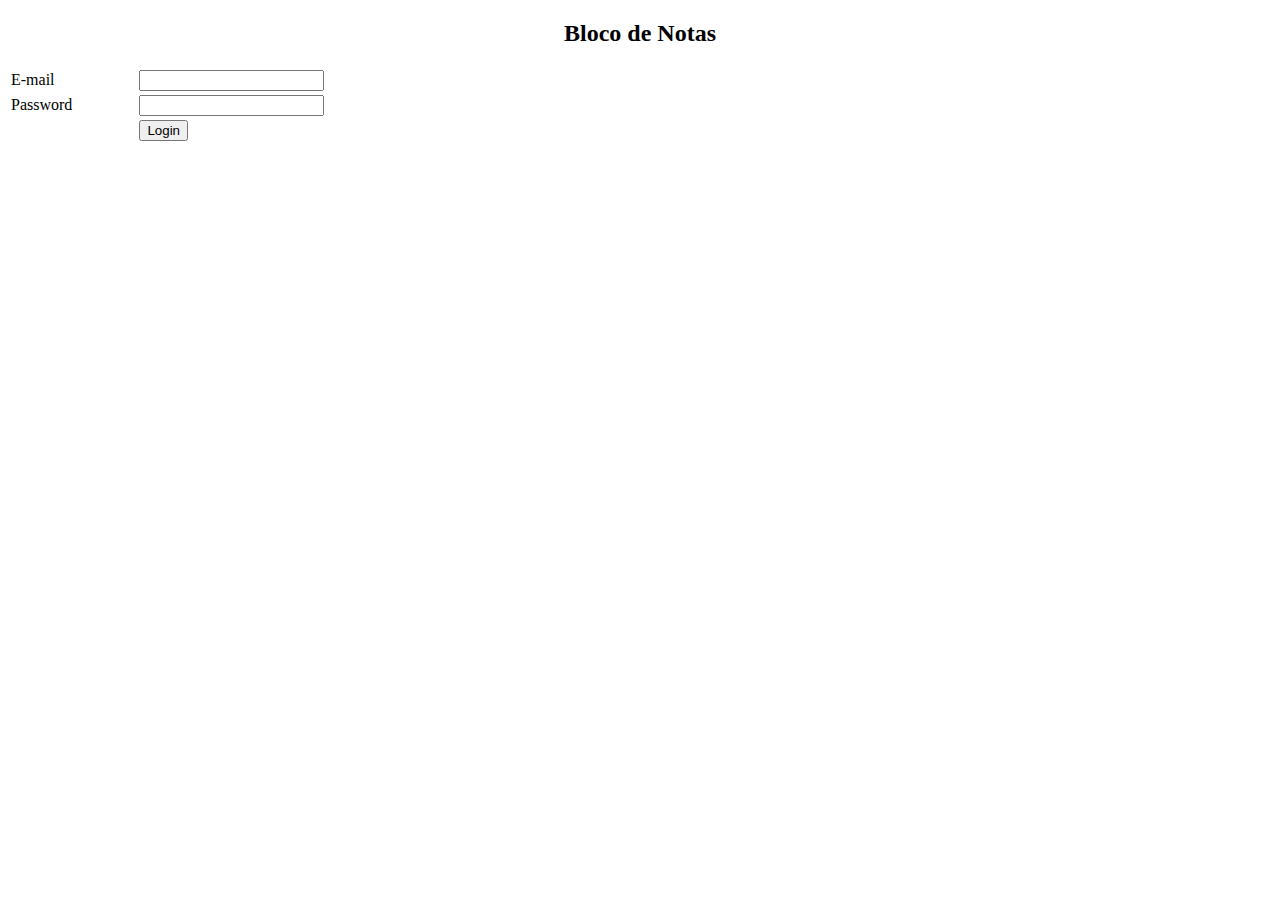
<file: index.html>
<!DOCTYPE html>
<html>
    <head>
        <link rel="stylesheet" href="css/mainStyle.css">
        <meta charset="UTF-8">
        <title> Bloco de Notas </title>
    </head>
    <body>
        <header>
            <h2> Bloco de Notas </h2>
        </header>
        <form action="php/login.php" method="post">
            <table>
                <tr>
                    <td> E-mail </td>
                    <td> <input type="text" name="email"> </td>
                </tr>
                <tr>
                    <td> Password </td>
                    <td> <input type="password" name="user_pass"> </td>
                </tr>
                <tr>
                    <td></td>
                    <td> <input type="submit" value="Login"> </td>
                </tr>
            </table>
        </form>
    </body>
</html>
</file>
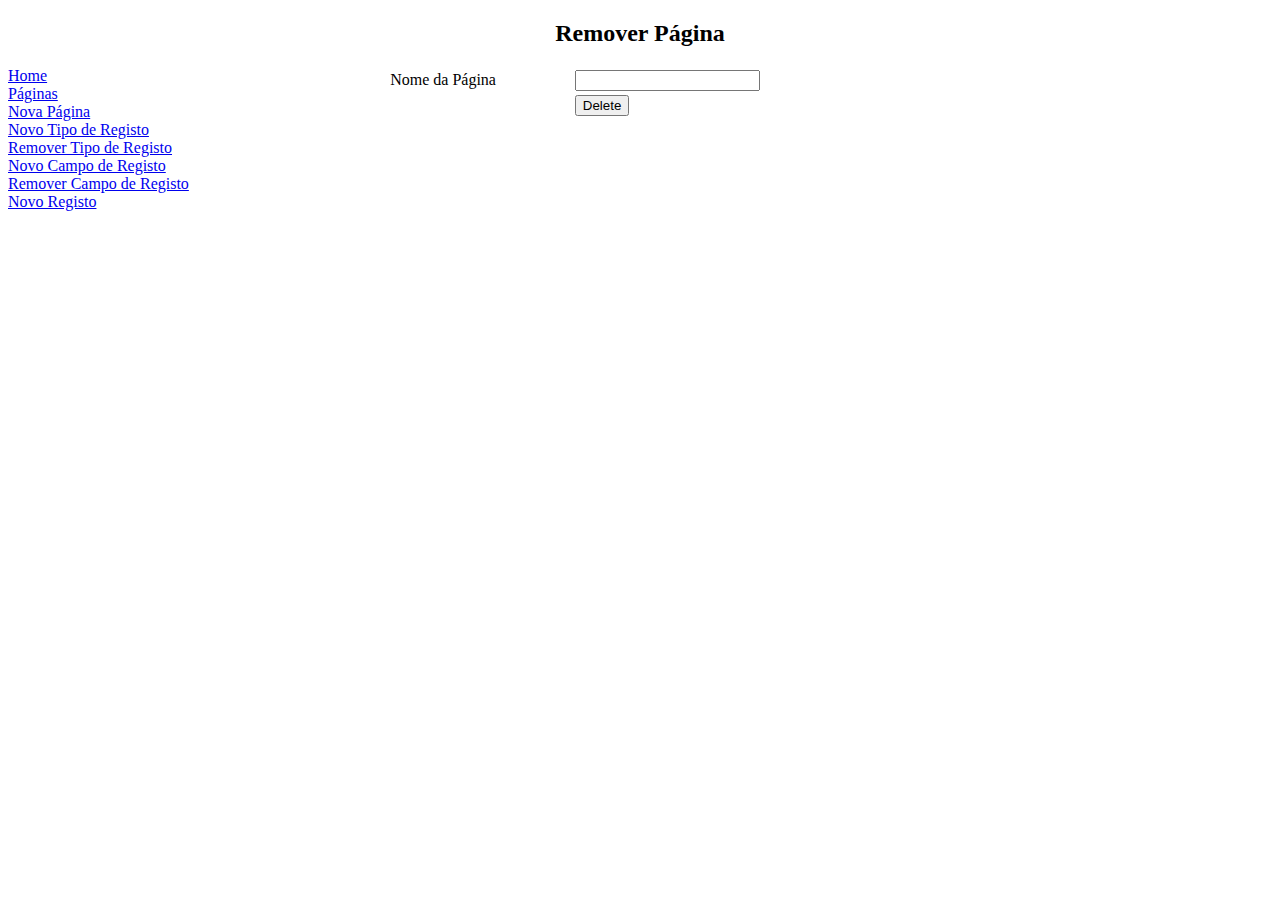
<file: deletePage.html>
<!DOCTYPE html>
<html>
	<head>
		<meta charset="UTF-8" http-equiv="encoding">
		<link rel="stylesheet" href="css/mainStyle.css">
		<title> Remove Page </title>
	</head>
	<body>
		<header>
			<h2> Remover Página </h2>
		</header>
		<nav>
			<a href="app.html">Home</a> <br>
            <a href="pages.html">Páginas</a> <br>
			<a href="newPage.html">Nova Página</a> <br>
            <a href="newRegType.html">Novo Tipo de Registo</a> <br>
            <a href="removeRegType.html">Remover Tipo de Registo</a> <br>
            <a href="newRegField.html">Novo Campo de Registo</a> <br>
            <a href="removeRegField.html">Remover Campo de Registo</a> <br>
            <a href="newReg.html">Novo Registo</a> <br>
		</nav>
        <form action="php/removePage.php" method="post">
            <table>
                <tr>
                    <td> Nome da Página </td>
                    <td> <input type="text" name="d_nome"> </td>
                </tr>
                <tr>
                    <td></td>
                    <td> <input type="submit" value="Delete"> </td>
                <tr>
            </table>
        </form>
	</body>
</html>
</file>
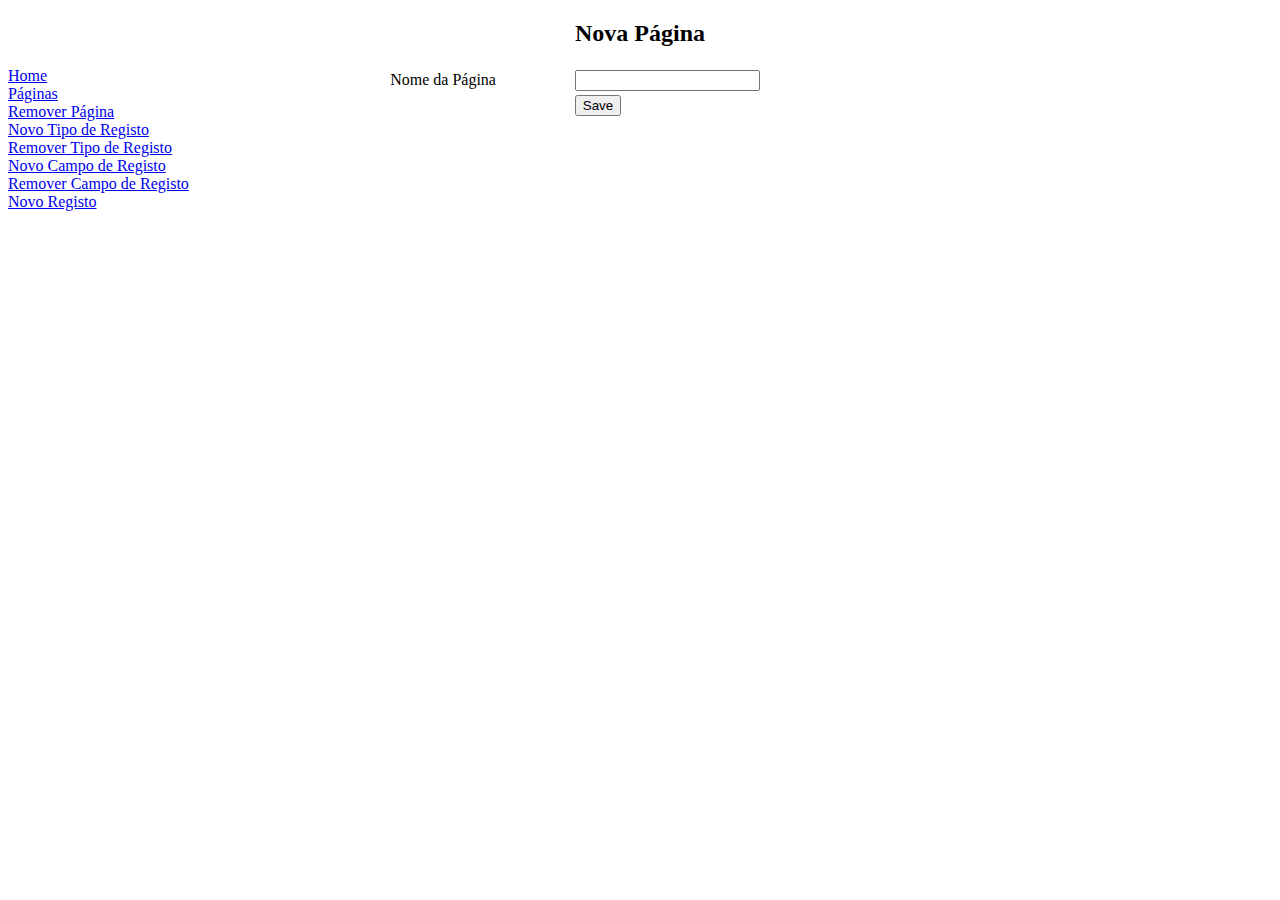
<file: newPage.html>
<!DOCTYPE html>
<html>
    <head>
        <meta charset="UTF-8">
        <link rel="stylesheet" href="css/mainStyle.css">
        <title> Nova Página </title>
    </head>
    <body>
        <header>
            <h2> Nova Página </h2>
        </header>
        <nav>
            <a href="app.html">Home</a> <br>
            <a href="pages.html">Páginas</a> <br>
            <a href="deletePage.html">Remover Página</a> <br>
            <a href="newRegType.html">Novo Tipo de Registo</a> <br>
            <a href="removeRegType.html">Remover Tipo de Registo</a> <br>
            <a href="newRegField.html">Novo Campo de Registo</a> <br>
            <a href="removeRegField.html">Remover Campo de Registo</a> <br>
            <a href="newReg.html">Novo Registo</a> <br>
        </nav>
        <form action="php/insertPage.php" method="post">
            <table>
                <tr>
                    <td> Nome da Página </td>
                    <td> <input type="text" name="nome"> </td>
                </tr>
                <tr>
                    <td></td>
                    <td> <input type="submit" value="Save"> </td>
                </tr>
            </table>
        </form>
    </body>
</html>
</file>
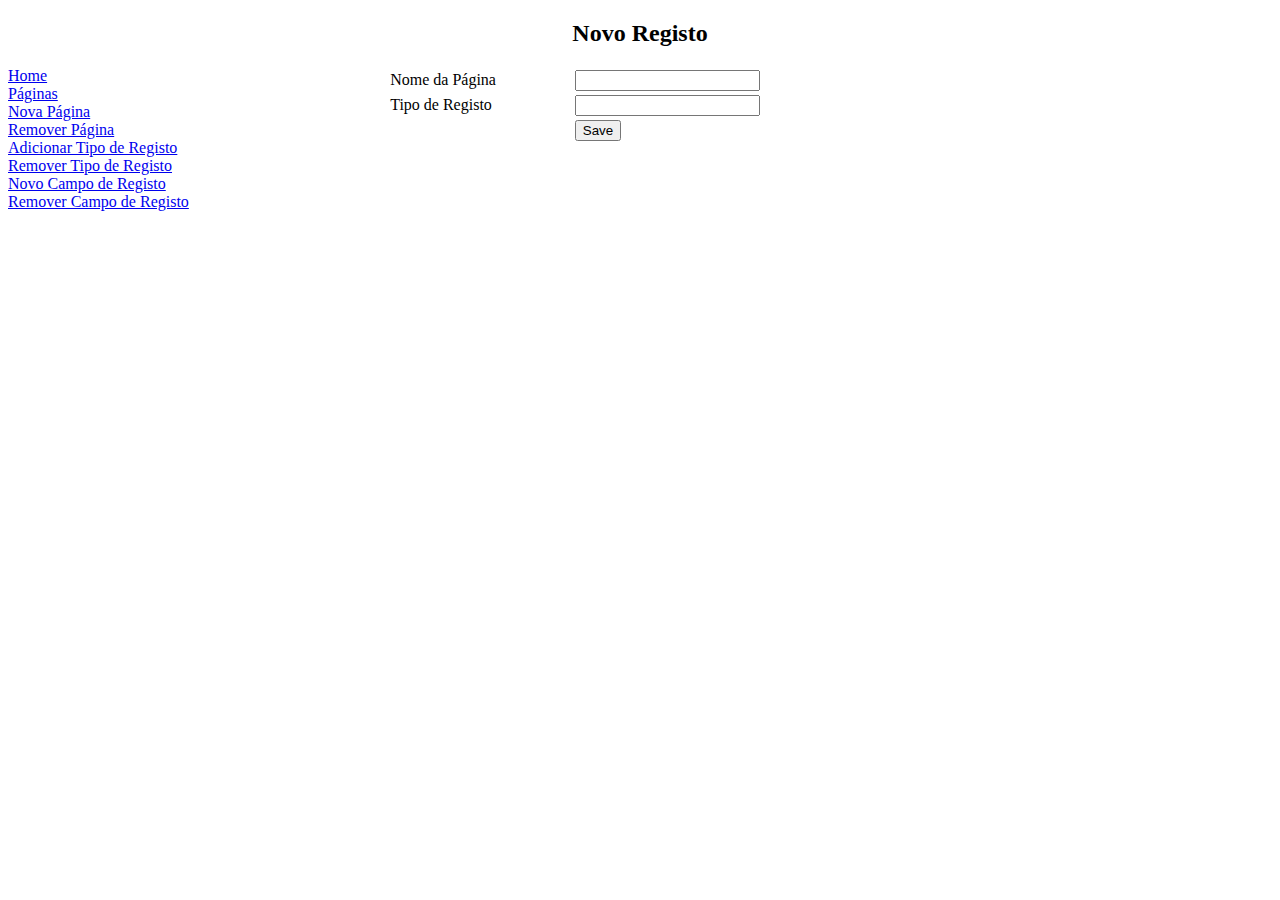
<file: newReg.html>
<!DOCTYPE html>
<html>
    <head>
        <meta charset="UTF-8">
        <link rel="stylesheet" href="css/mainStyle.css">
        <title> Novo Registo </title>
    </head>
    <body>
        <header>
            <h2> Novo Registo </h2>
        </header>
        <nav>
            <a href="app.html">Home</a> <br>
            <a href="pages.html">Páginas</a> <br>
            <a href="newPage.html">Nova Página</a> <br>
            <a href="deletePage.html">Remover Página</a> <br>
            <a href="newRegType.html">Adicionar Tipo de Registo</a> <br>
            <a href="remRegType.html">Remover Tipo de Registo</a> <br>
            <a href="newRegField.html">Novo Campo de Registo</a> <br>
            <a href="removeRegField.html">Remover Campo de Registo</a> <br>
        </nav>
        <form action="php/readValues.php" method="post">
            <table>
                <tr>
                    <td> Nome da Página </td>
                    <td> <input type="text" name="page_name"> </td>
                </tr>
                <tr>
                    <td> Tipo de Registo </td>
                    <td> <input type="text" name="reg_type"> </td>
                <tr>
                    <td></td>
                    <td> <input type="submit" value="Save"> </td>
                </tr>
            </table>
        </form>
    </body>
</html>
</file>
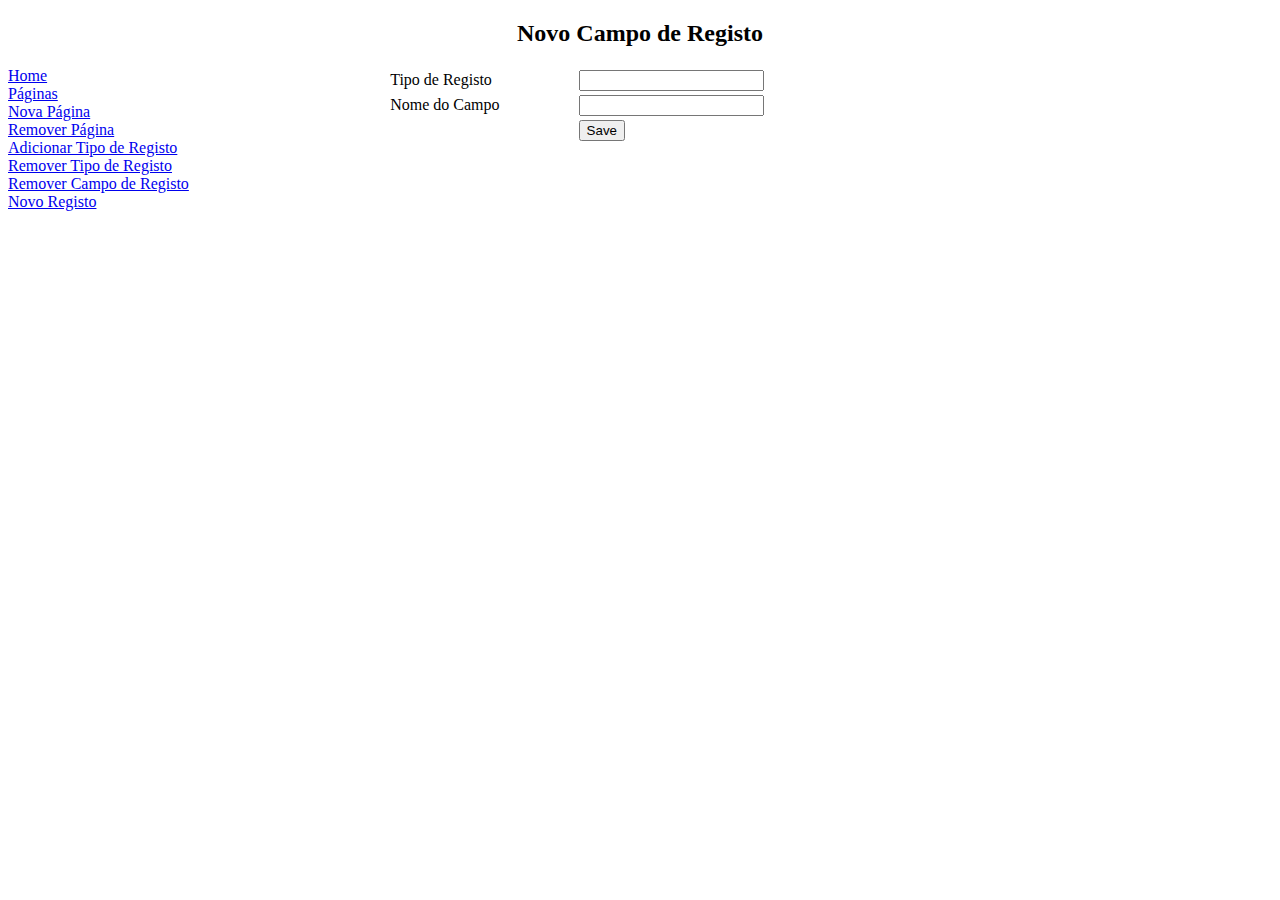
<file: newRegField.html>
<!DOCTYPE html>
<html>
    <head>
        <meta charset="UTF-8">
        <link rel="stylesheet" href="css/mainStyle.css">
        <title> Novo Campo de Registo </title>
    </head>
    <body>
        <header>
            <h2> Novo Campo de Registo </title>
        </header>
        <nav>
            <a href="app.html">Home</a> <br>
            <a href="pages.html">Páginas</a> <br>
            <a href="newPage.html">Nova Página</a> <br>
            <a href="deletePage.html">Remover Página</a> <br>
            <a href="newRegType.html">Adicionar Tipo de Registo</a> <br>
            <a href="removeRegType.html">Remover Tipo de Registo</a> <br>
            <a href="removeRegField.html">Remover Campo de Registo</a> <br>
            <a href="newReg.html">Novo Registo</a> <br>
        </nav>
        <form action="php/insertRegField.php" method="post">
            <table>
                <tr>
                    <td> Tipo de Registo </td>
                    <td> <input type="text" name="reg_type"> </td>
                </tr>
                <tr>
                    <td> Nome do Campo </td>
                    <td> <input type="text" name="field_name">
                </tr>
                <tr>
                    <td></td>
                    <td> <input type="submit" value="Save"> </td>
                </tr>
            </table>
        </form>
    </body>
</html>
</file>
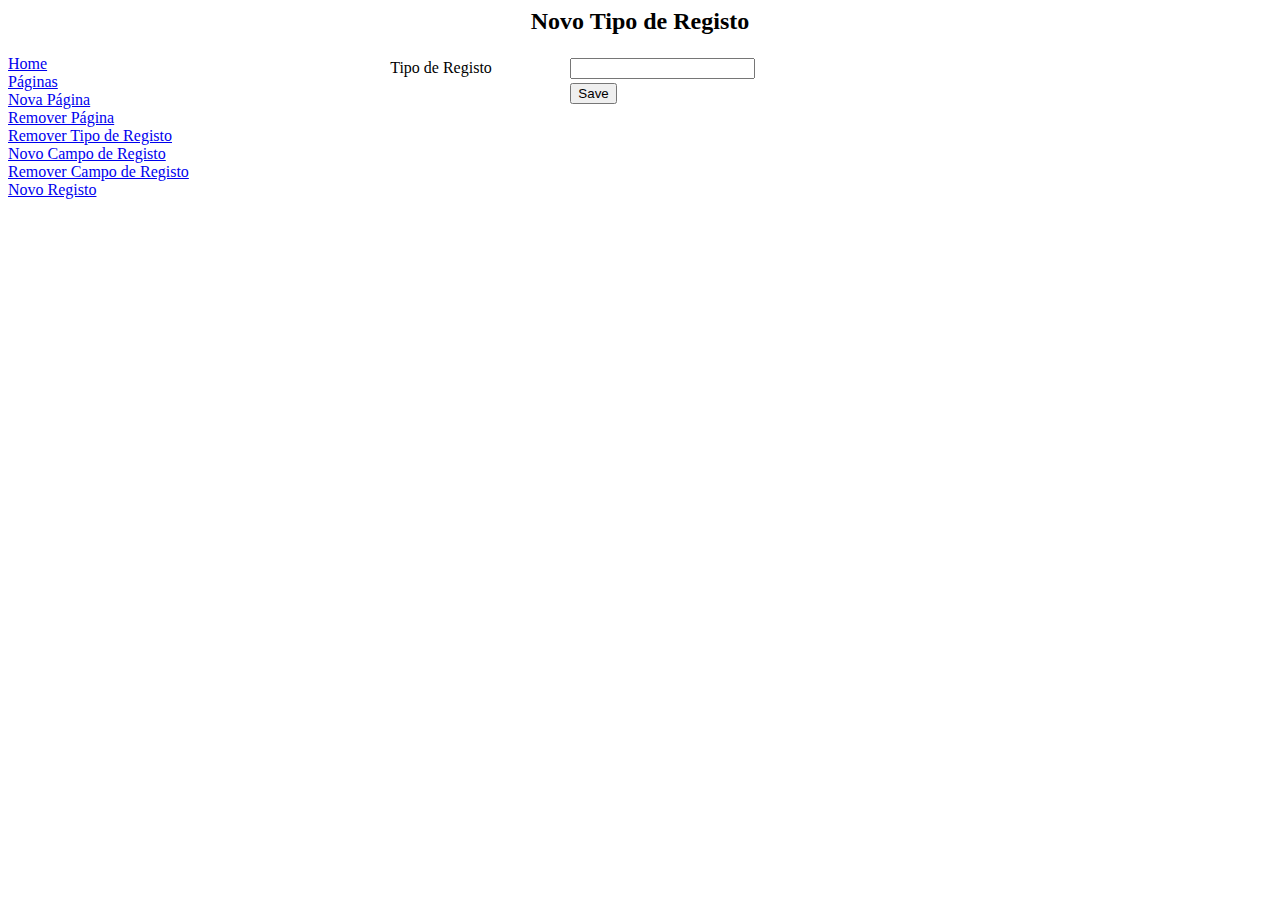
<file: newRegType.html>
<html>
    <head>
        <meta charset="UTF-8">
        <link rel="stylesheet" href="css/mainStyle.css">
        <title> Novo Tipo de Registo </title>
    </head>
    <body>
        <header>
            <h2>Novo Tipo de Registo</h2>
        </header>
        <nav>
            <a href="app.html">Home</a> <br>
            <a href="pages.html">Páginas</a> <br>
            <a href="newPage.html">Nova Página</a> <br>
            <a href="deletePage.html">Remover Página</a> <br>
            <a href="removeRegType.html">Remover Tipo de Registo</a> <br>
            <a href="newRegField.html">Novo Campo de Registo</a> <br>
            <a href="removeRegField.html">Remover Campo de Registo</a> <br>
            <a href="newReg.html">Novo Registo</a> <br>
        </nav>
        <form action="php/insertRegType.php" method="post">
            <table>
                <tr>
                    <td> Tipo de Registo </td>
                    <td> <input type="text" name="tipo_reg"></td>
                </tr>
                <tr>
                    <td></td>
                    <td><input type="submit" value="Save"></td>
                </tr>
            </table>
        </form>
    </body>
</html>
</file>
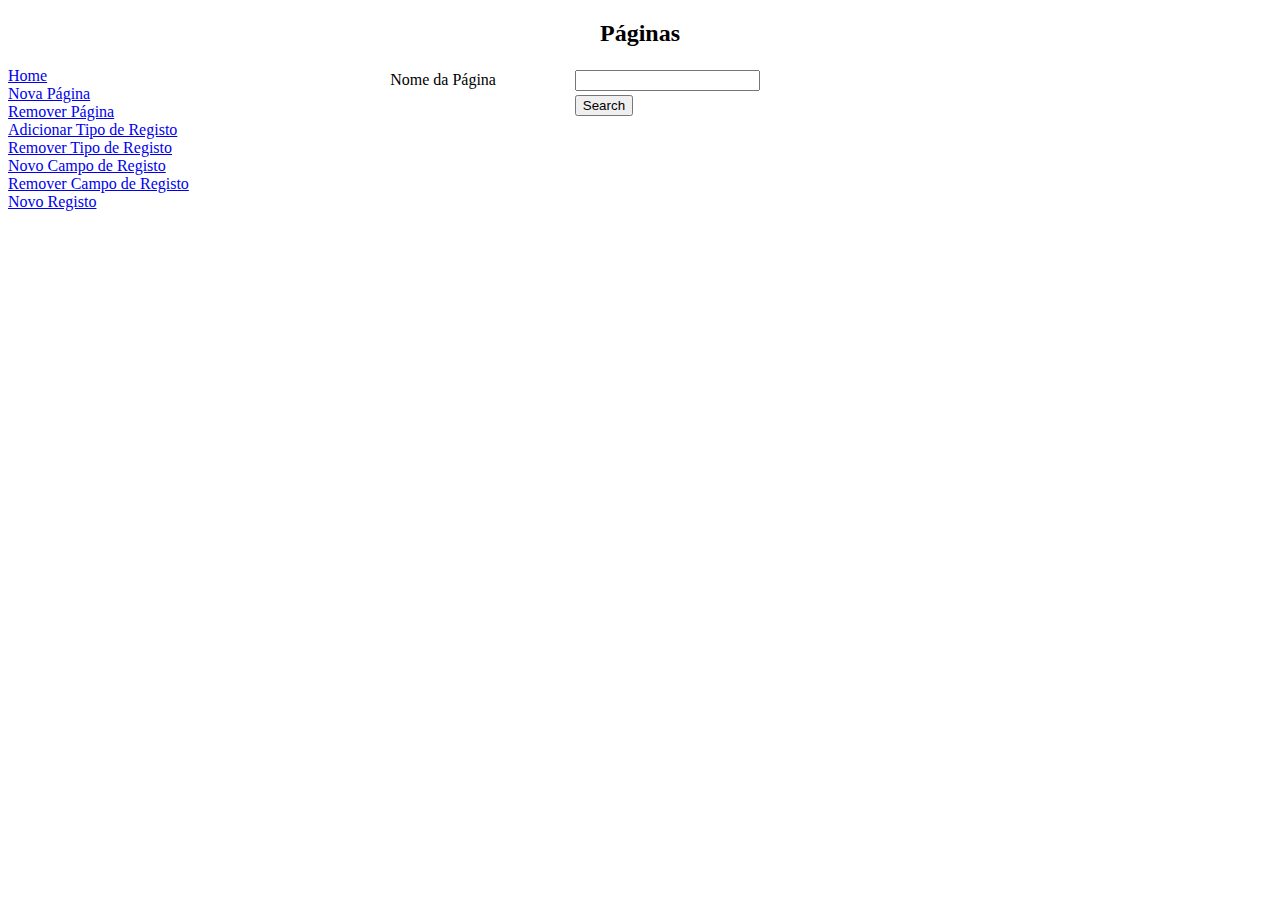
<file: pages.html>
<!DOCTYPE html>
<html>
    <head>
        <meta charset="UTF-8">
        <link rel="stylesheet" href="css/mainStyle.css">
        <title> Páginas </title>
    </head>
    <body>
        <header>
            <h2> Páginas <h2>
        </header>
        <nav>
            <a href="app.html">Home</a> <br>
            <a href="newPage.html">Nova Página</a> <br>
            <a href="deletePage.html">Remover Página</a> <br>
            <a href="newRegType.html">Adicionar Tipo de Registo</a> <br>
            <a href="removeRegType.html">Remover Tipo de Registo</a> <br>
            <a href="newRegField.html">Novo Campo de Registo</a> <br>
            <a href="removeRegField.html">Remover Campo de Registo</a> <br>
            <a href="newReg.html">Novo Registo</a> <br>
        </nav>
        <form action="php/showPages.php" method="post">
            <table>
                <tr>
                    <td> Nome da Página </td>
                    <td> <input type="text" name="page_name"> </td>
                </tr>
                <tr>
                    <td></td>
                    <td> <input type="submit" value="Search"> </td>
                </tr>
            </table>
        </form>
    </body>
</html>
</file>
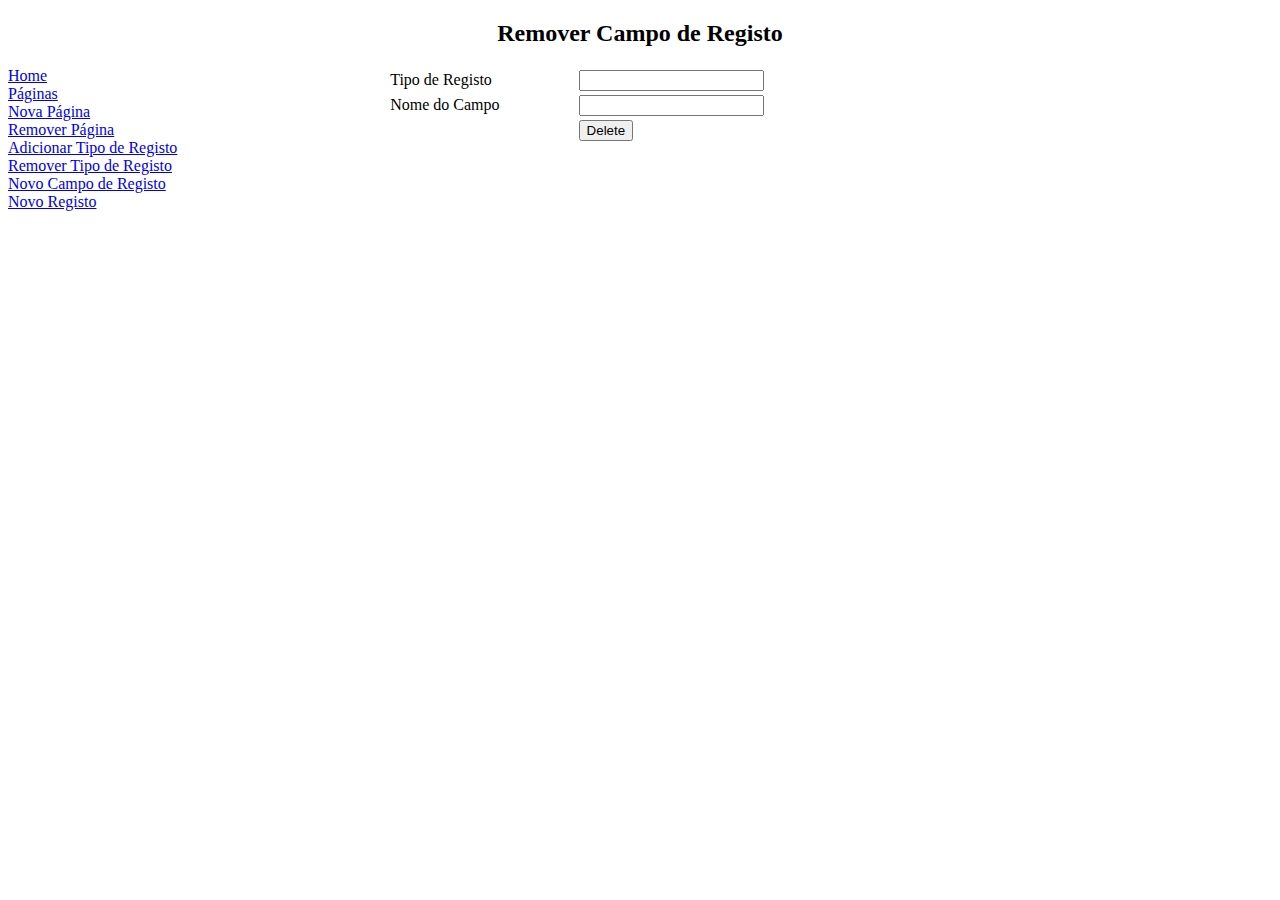
<file: removeRegField.html>
<!DOCTYPE html>
<html>
    <head>
        <meta charset="UTF-8">
        <link rel="stylesheet" href="css/mainStyle.css">
        <title> Remover Campo de Registo </title>
    </head>
    <body>
        <header>
            <h2> Remover Campo de Registo </h2>
        </header>
        <nav>
            <a href="app.html">Home</a> <br>
            <a href="pages.html">Páginas</a> <br>
            <a href="newPage.html">Nova Página</a> <br>
            <a href="deletePage.html">Remover Página</a> <br>
            <a href="newRegType.html">Adicionar Tipo de Registo</a> <br>
            <a href="removeRegType.html">Remover Tipo de Registo</a> <br>
            <a href="newRegField.html">Novo Campo de Registo</a> <br>
            <a href="newReg.html">Novo Registo</a> <br>
        </nav>
        <form action="php/deleteRegField.php" method="post">
            <table>
                <tr>
                    <td> Tipo de Registo </td>
                    <td> <input type="text" name="reg_type"> </td>
                </tr>
                <tr>
                    <td> Nome do Campo </td>
                    <td> <input type="text" name="field_name"> </td>
                </tr>
                <tr>
                    <td></td>
                    <td> <input type="submit" value="Delete"> </td>
                </tr>
            </table>
        </form>
    </body>
</html>
</file>
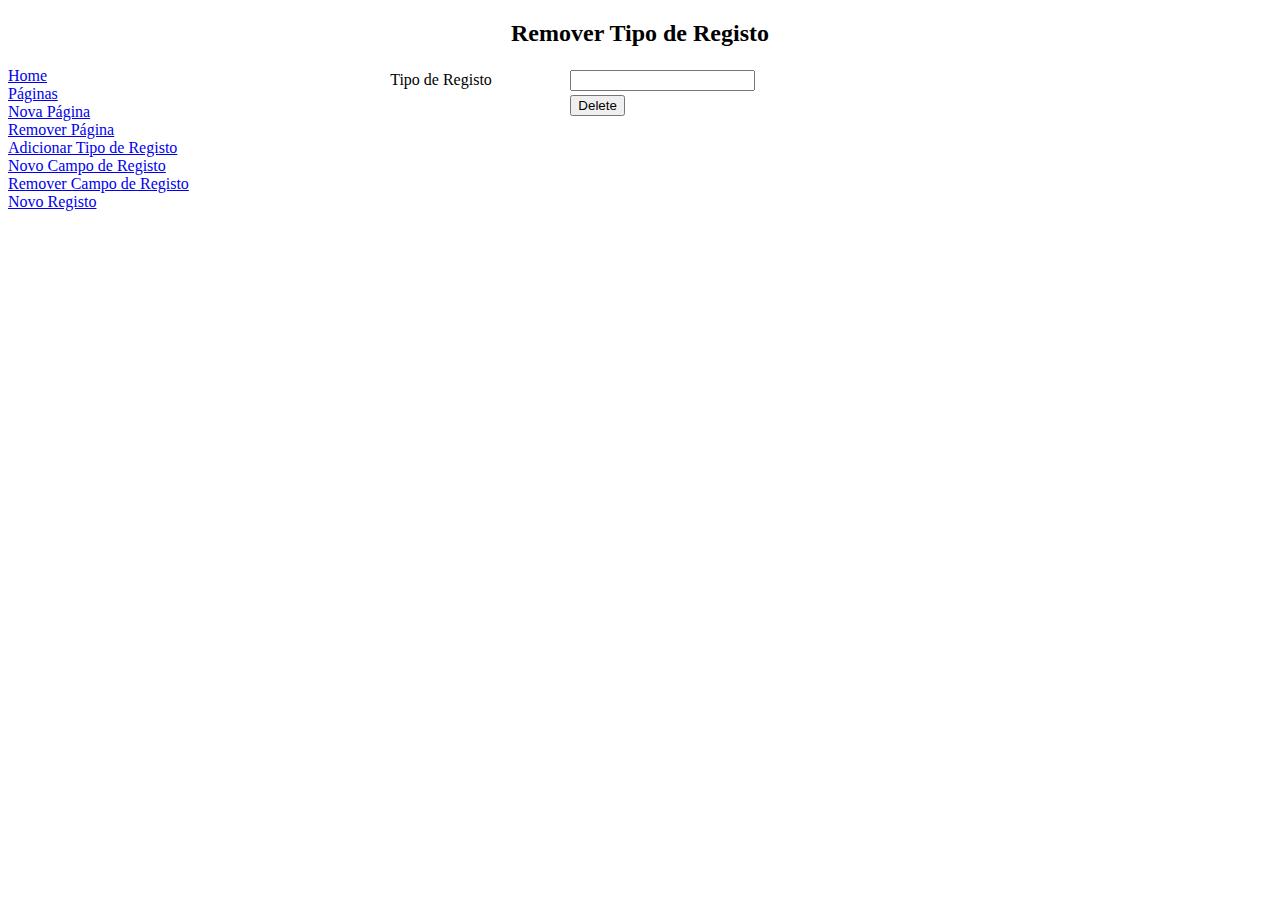
<file: removeRegType.html>
<!DOCTYPE html>
<html>
    <head>
        <meta charset="UTF-8">
        <link rel="stylesheet" href="css/mainStyle.css">
        <title> Remover Tipo de Registo </title>
    </head>
    <body>
        <header>
            <h2> Remover Tipo de Registo </h2>
        </header>
        <nav>
            <a href="app.html">Home</a> <br>
            <a href="pages.html">Páginas</a> <br>
            <a href="newPage.html">Nova Página</a> <br>
            <a href="deletePage.html">Remover Página</a> <br>
            <a href="newRegType.html">Adicionar Tipo de Registo</a> <br>
            <a href="newRegField.html">Novo Campo de Registo</a> <br>
            <a href="removeRegField.html">Remover Campo de Registo</a> <br>
            <a href="newReg.html">Novo Registo</a> <br>
        </nav>
        <form action="php/deleteRegType.php" method="post">
            <table>
                <tr>
                    <td> Tipo de Registo </td>
                    <td> <input type="text" name="reg_type"> </td>
                </tr>
                <tr>
                    <td></td>
                    <td> <input type="submit" value="Delete"> </td>
                </tr>
            </table>
        </form>
    </body>
</html>
</file>
<file: css/mainStyle.css>
header {
    text-align:center;
}

nav {
    float:left;
    width:30%;
    position:relative;
}

table {
    float:left;
    text-align:left;
    position:relative;
    width:40%;
}

section {
    float:left;
    text-align:center;
    position:relative;
    width:69%;
}
</file>
